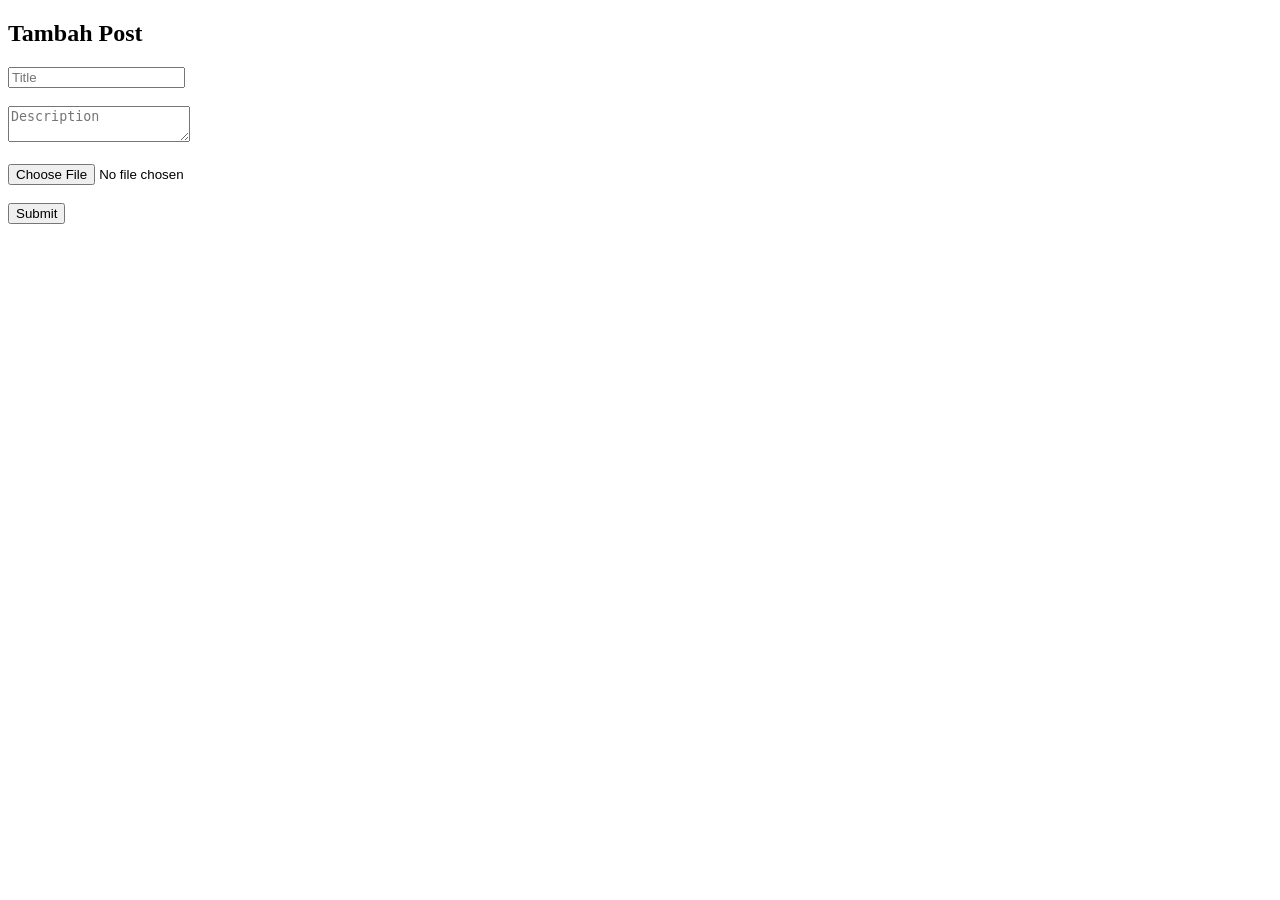
<file: admin/admin.html>
<!DOCTYPE html>
<html>

<head>

<title>Admin Panel</title>

<meta name="viewport" content="width=device-width, initial-scale=1">

</head>

<body>

<h2>Tambah Post</h2>

<input id="title" placeholder="Title"><br><br>

<textarea id="text" placeholder="Description"></textarea><br><br>

<input type="file" id="imageUpload"><br><br>

<button onclick="addPost()">Submit</button>

<script src="admin.js"></script>

</body>

</html>
</file>
